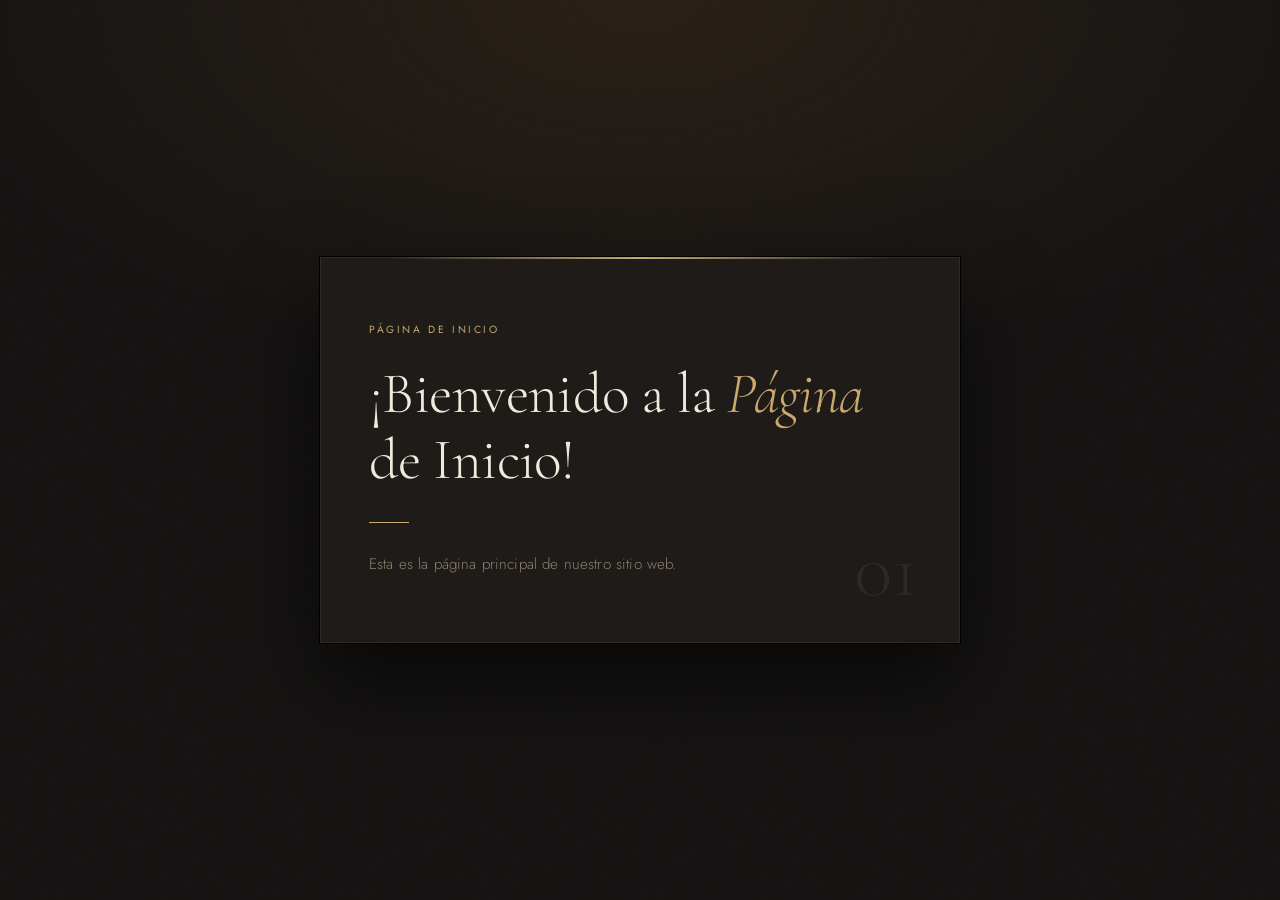
<file: html/templates/index.html>
<!DOCTYPE html>
<html lang="es">
<head>
    <title>Página de Inicio</title>
    <link rel="stylesheet" href="../static/style.css">
</head>
<body>
    <main>
        <span class="eyebrow">Página de Inicio</span>
        <h1>¡Bienvenido a la <em>Página</em> de Inicio!</h1>
        <div class="divider"></div>
        <p>Esta es la página principal de nuestro sitio web.</p>
    </main>
</body>
</html>
</file>
<file: html/static/style.css>
@import url('https://fonts.googleapis.com/css2?family=Cormorant+Garamond:wght@300;400;600&family=Jost:wght@300;400&display=swap');

*, *::before, *::after {
    margin: 0;
    padding: 0;
    box-sizing: border-box;
}

:root {
    --bg:       #131110;
    --surface:  #1e1b18;
    --text:     #f0e9dc;
    --muted:    #8c8070;
    --accent:   #c9a96e;
    --line:     #2e2924;
}

body {
    min-height: 100vh;
    background-color: var(--bg);
    color: var(--text);
    font-family: 'Jost', sans-serif;
    font-weight: 300;
    display: flex;
    align-items: center;
    justify-content: center;
    overflow: hidden;
}

/* Fondo con ruido sutil */
body::before {
    content: '';
    position: fixed;
    inset: 0;
    background-image:
        radial-gradient(ellipse 80% 60% at 50% 0%, #2a2118 0%, transparent 70%),
        url("data:image/svg+xml,%3Csvg xmlns='http://www.w3.org/2000/svg' width='300' height='300'%3E%3Cfilter id='n'%3E%3CfeTurbulence type='fractalNoise' baseFrequency='0.75' numOctaves='4' stitchTiles='stitch'/%3E%3C/filter%3E%3Crect width='300' height='300' filter='url(%23n)' opacity='0.04'/%3E%3C/svg%3E");
    pointer-events: none;
    z-index: 0;
}

main {
    position: relative;
    z-index: 1;
    max-width: 640px;
    width: 90%;
    padding: 4rem 3rem;
    border: 1px solid var(--line);
    background: var(--surface);
    box-shadow:
        0 0 0 1px #000,
        0 40px 80px rgba(0, 0, 0, 0.6);

    animation: reveal 1s cubic-bezier(0.16, 1, 0.3, 1) both;
}

/* Línea dorada superior */
main::before {
    content: '';
    position: absolute;
    top: -1px;
    left: 10%;
    right: 10%;
    height: 2px;
    background: linear-gradient(90deg, transparent, var(--accent), transparent);
}

/* Número decorativo de fondo */
main::after {
    content: '01';
    position: absolute;
    bottom: 2rem;
    right: 2.5rem;
    font-family: 'Cormorant Garamond', serif;
    font-size: 5rem;
    font-weight: 300;
    color: var(--line);
    line-height: 1;
    pointer-events: none;
    user-select: none;
}

.eyebrow {
    display: block;
    font-size: 0.65rem;
    font-weight: 400;
    letter-spacing: 0.25em;
    text-transform: uppercase;
    color: var(--accent);
    margin-bottom: 1.5rem;
    animation: fade-up 0.8s 0.3s cubic-bezier(0.16, 1, 0.3, 1) both;
}

h1 {
    font-family: 'Cormorant Garamond', serif;
    font-size: clamp(2.4rem, 6vw, 3.6rem);
    font-weight: 300;
    line-height: 1.15;
    letter-spacing: -0.01em;
    color: var(--text);
    margin-bottom: 1.75rem;
    animation: fade-up 0.8s 0.45s cubic-bezier(0.16, 1, 0.3, 1) both;
}

h1 em {
    font-style: italic;
    color: var(--accent);
}

/* Separador */
.divider {
    width: 2.5rem;
    height: 1px;
    background: var(--accent);
    margin-bottom: 1.75rem;
    animation: expand 0.8s 0.6s cubic-bezier(0.16, 1, 0.3, 1) both;
}

p {
    font-size: 0.95rem;
    line-height: 1.8;
    color: var(--muted);
    letter-spacing: 0.01em;
    animation: fade-up 0.8s 0.65s cubic-bezier(0.16, 1, 0.3, 1) both;
}

/* Animaciones */
@keyframes reveal {
    from { opacity: 0; transform: translateY(24px); }
    to   { opacity: 1; transform: translateY(0); }
}

@keyframes fade-up {
    from { opacity: 0; transform: translateY(12px); }
    to   { opacity: 1; transform: translateY(0); }
}

@keyframes expand {
    from { width: 0; opacity: 0; }
    to   { width: 2.5rem; opacity: 1; }
}
</file>
